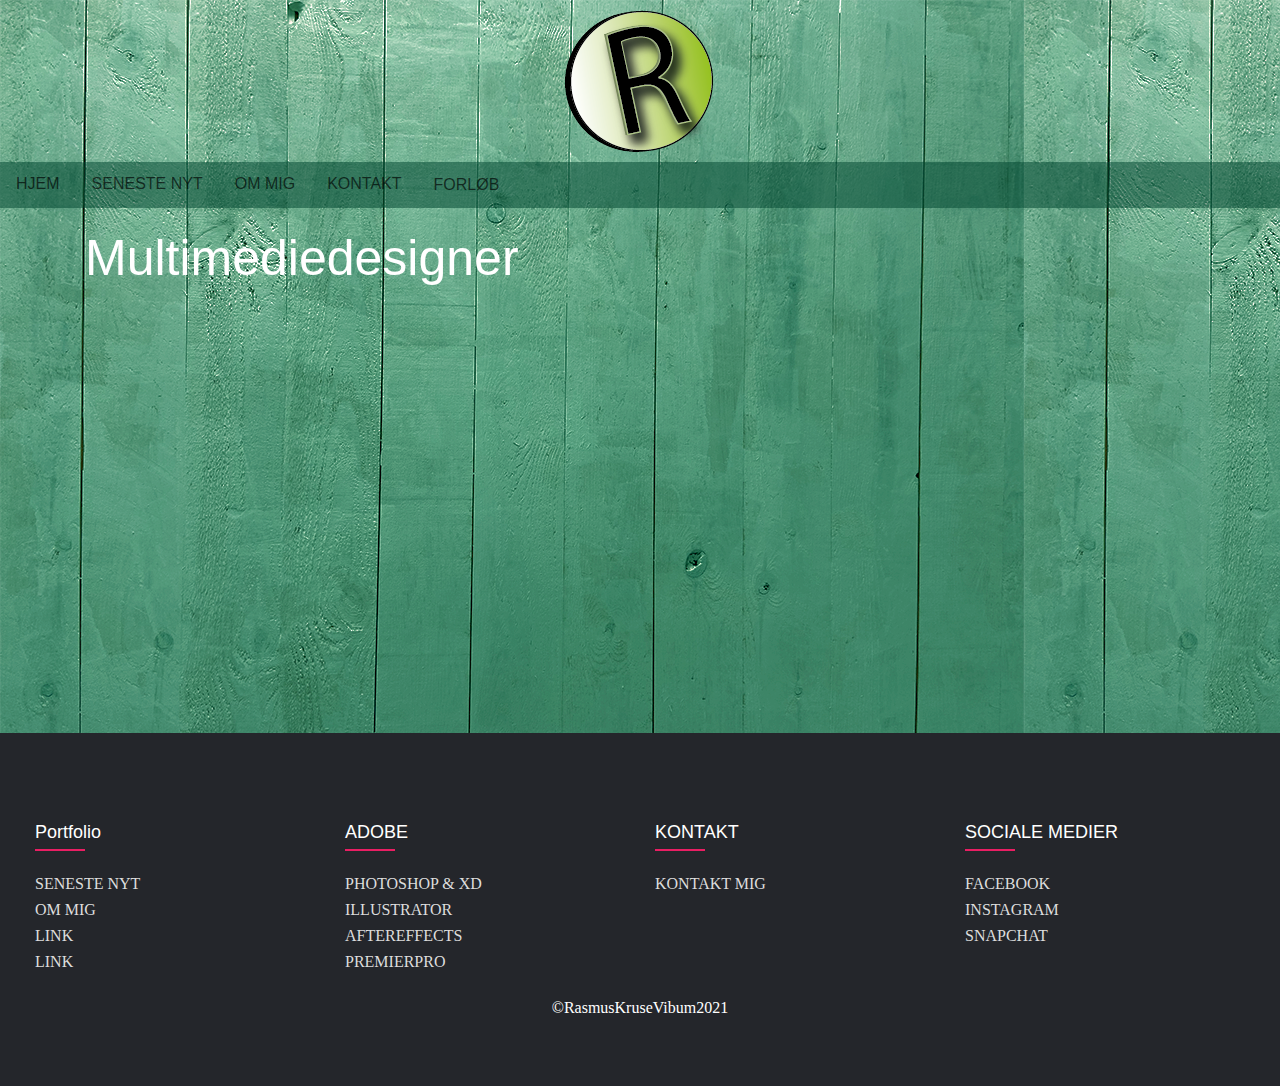
<file: porfolio/index.html>
<!DOCTYPE html>
<html lang="da">
<head>
    <meta charset="UTF-8">
    <meta http-equiv="X-UA-Compatible" content="IE=edge">
    <meta name="viewport" content="width=device-width, initial-scale=1.0">
    <link rel="stylesheet" href="css/css-reset.css">
    <link rel="stylesheet" href="css/style.css">
    <title>Portfolio</title>
</head>
<body>
    <header>
		<div class="logo">
			<img src="img/newlogo-7.png" alt="newlogo-7">
		</div>
    </header>
	<nav>
		<div class="navbar">
			<a href="index.html">HJEM</a>
			<a href="senestenyt.html">SENESTE NYT</a>
			<a href="ommig.html">OM MIG</a>
			<a href="kontaktmig.html">KONTAKT</a>
			<div class="dropdown">
			  <button class="dropbtn">FORLØB
				<i class="fa fa-caret-down"></i>
			  </button>
			  <div class="dropdown-content">
				<a href="photoshop.html">PHOTOSHOP</a>
				<a href="html-css.html">HTML & CSS</a>
				<a href="xd-design.html">XD DESIGN</a>
				<a href="link4.html">Link 4</a>
				<a href="link5.html">Link 5</a>
				<a href="link6.html">Link 6</a>
				<a href="link7.html">Link 7</a>
			  </div>
			</div>
		  </div> 
	</nav>
    <main>
		<h1>Multimediedesigner</h1>
		<div class="container-video">
			<iframe width="560" height="315" src="https://www.youtube.com/embed/jYGYVxu7BpM" title="YouTube video player" frameborder="0" allow="accelerometer; autoplay; clipboard-write; encrypted-media; gyroscope; picture-in-picture" allowfullscreen></iframe>
		</div>
	</main>
    <footer class="footer">
		<div class="container">
			<div class="row">
				<div class="footer-col">
					<h4>Portfolio</h4>
					<ul>
						<li><a href="senestenyt.html">SENESTE NYT</a></li>
						<li><a href="ommig.html">OM MIG</a></li>
						<li><a href="link3.html">LINK</a></li>
						<li><a href="link4.html">LINK</a></li>
					</ul>
				</div>
				<div class="footer-col">
					<h4>ADOBE</h4>
					<ul>
						<li><a href="photoshop-xd.html">PHOTOSHOP & XD</a></li>
						<li><a href="link5.html">ILLUSTRATOR</a></li>
						<li><a href="link6.html">AFTEREFFECTS</a></li>
						<li><a href="link7.html">PREMIERPRO</a></li>
					</ul>
				</div>
				<div class="footer-col">
					<h4>KONTAKT</h4>
					<ul>
						<li><a href="kontaktmig.html">KONTAKT MIG</a></li>
					</ul>
				</div>
				<div class="footer-col">
					<h4>SOCIALE MEDIER</h4>
					<div class="social-links"></div>
					<ul>
						<li><a href="https://www.facebook.com/Rasmuskrusevibum-110196581417051" target="blank">FACEBOOK</a></li>
						<li><a href="https://www.instagram.com/rasmusthechamp/" target="blank">INSTAGRAM</a></li>
						<li><a href="https://www.snapchat.com/add/vibum007?share_id=RTM5QUI5&locale=da_DK" target="blank">SNAPCHAT</a></li>
					</ul>
				</div>
			</div>
		</div>
		<div class="copy">
			<p>&copy;RasmusKruseVibum2021</p> 
		</div>
	</footer>
</body>
</html>
</file>
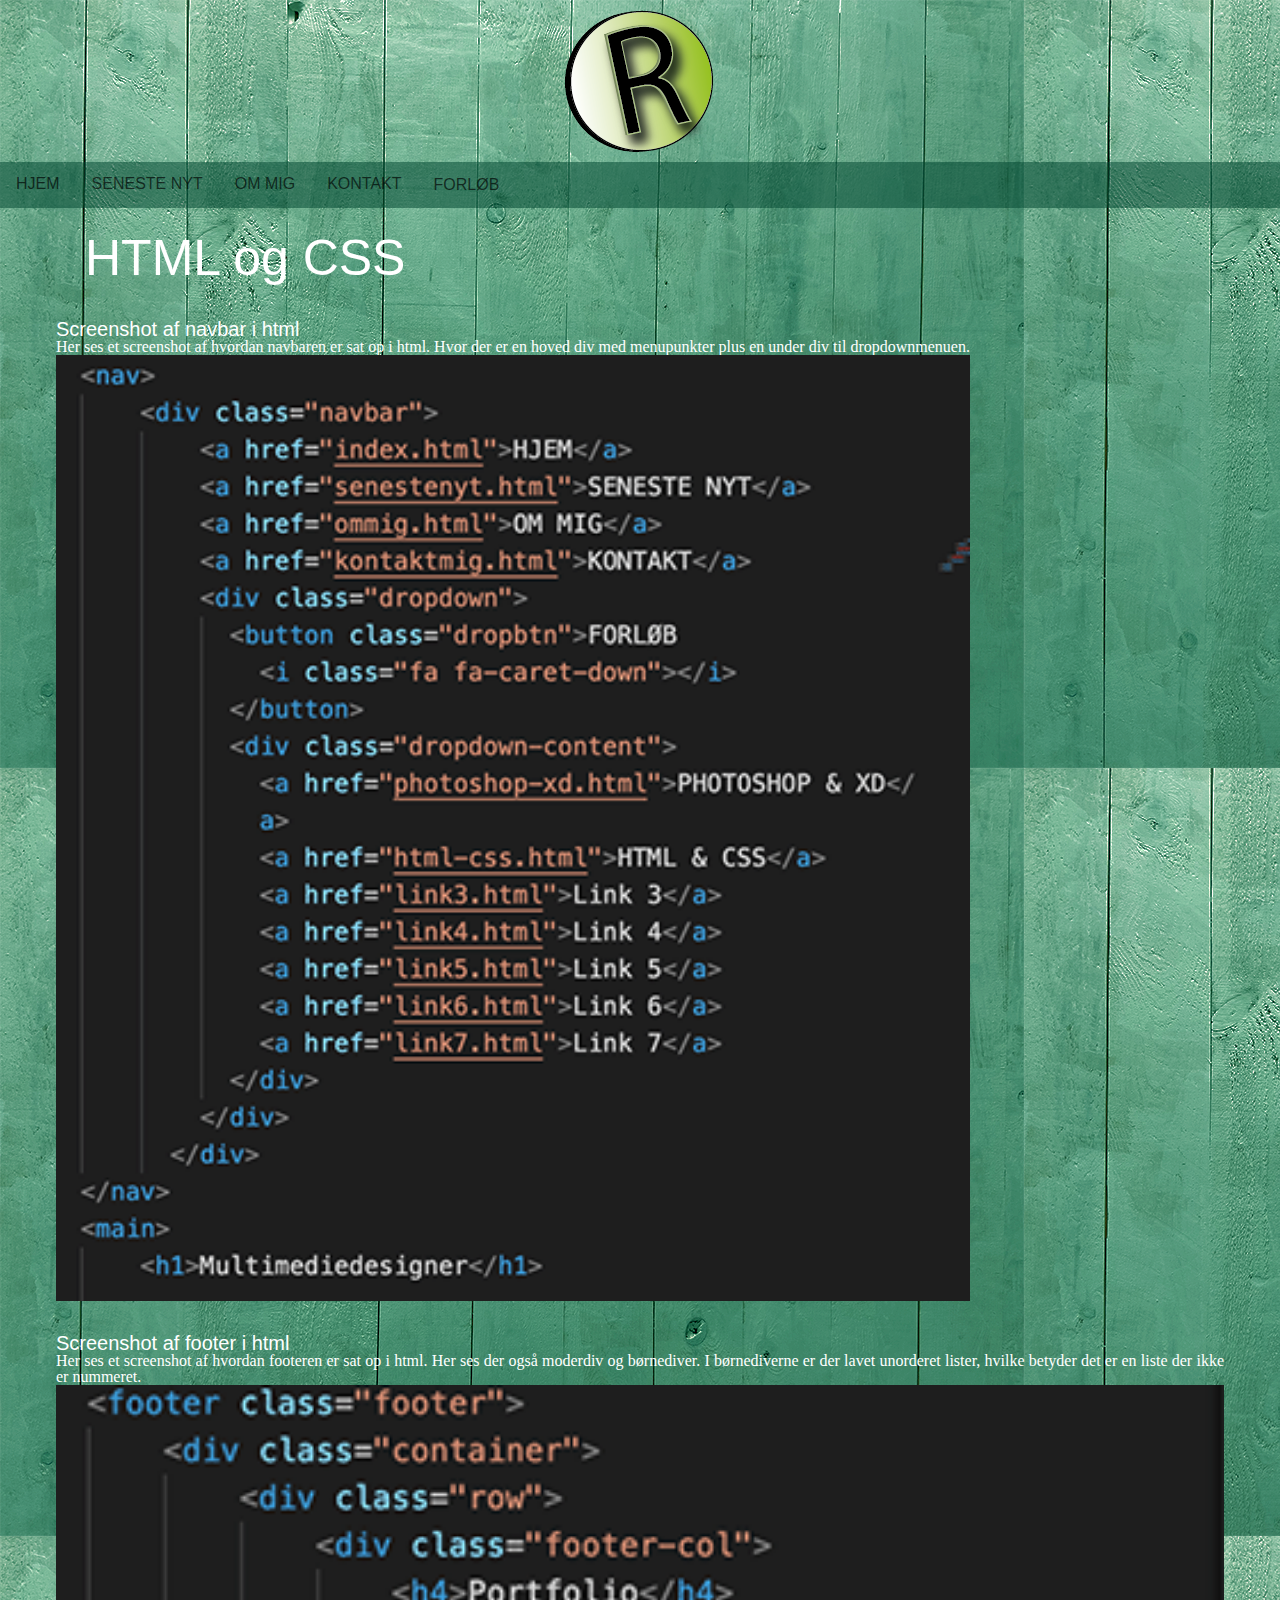
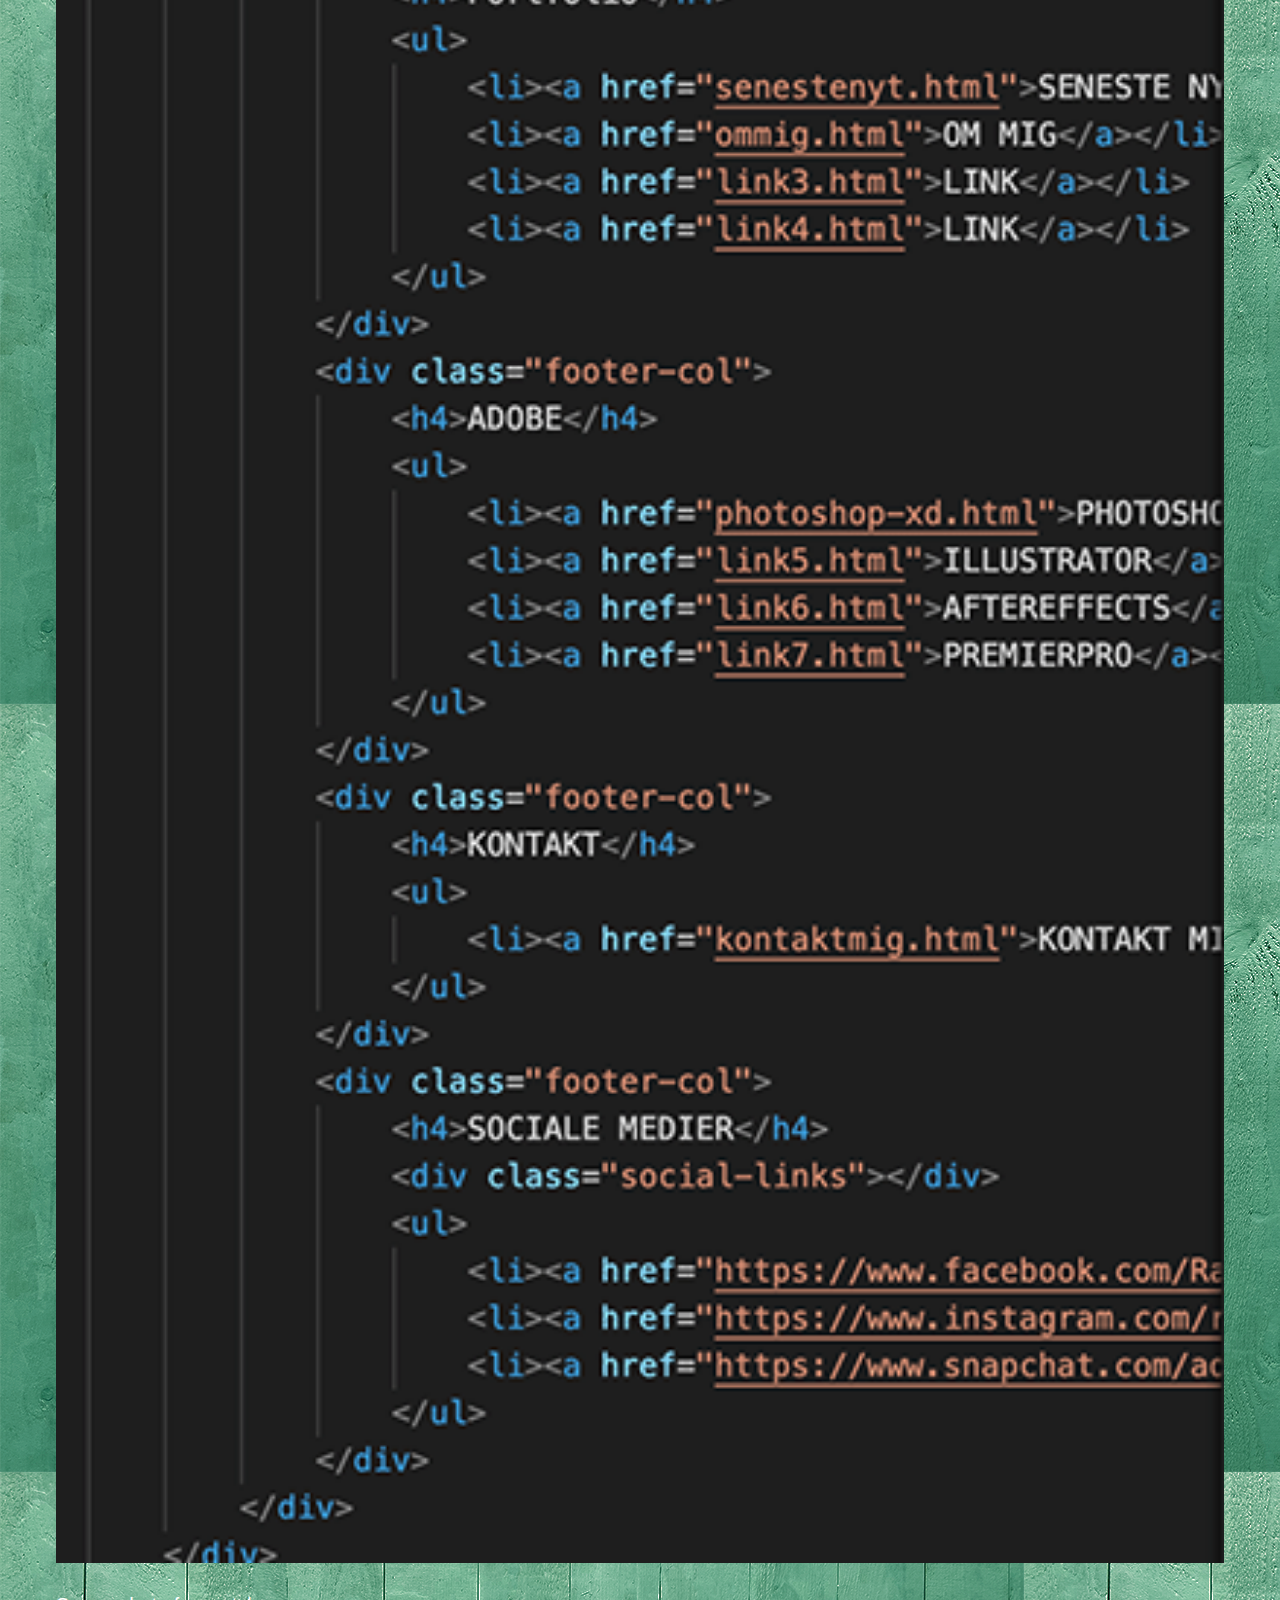
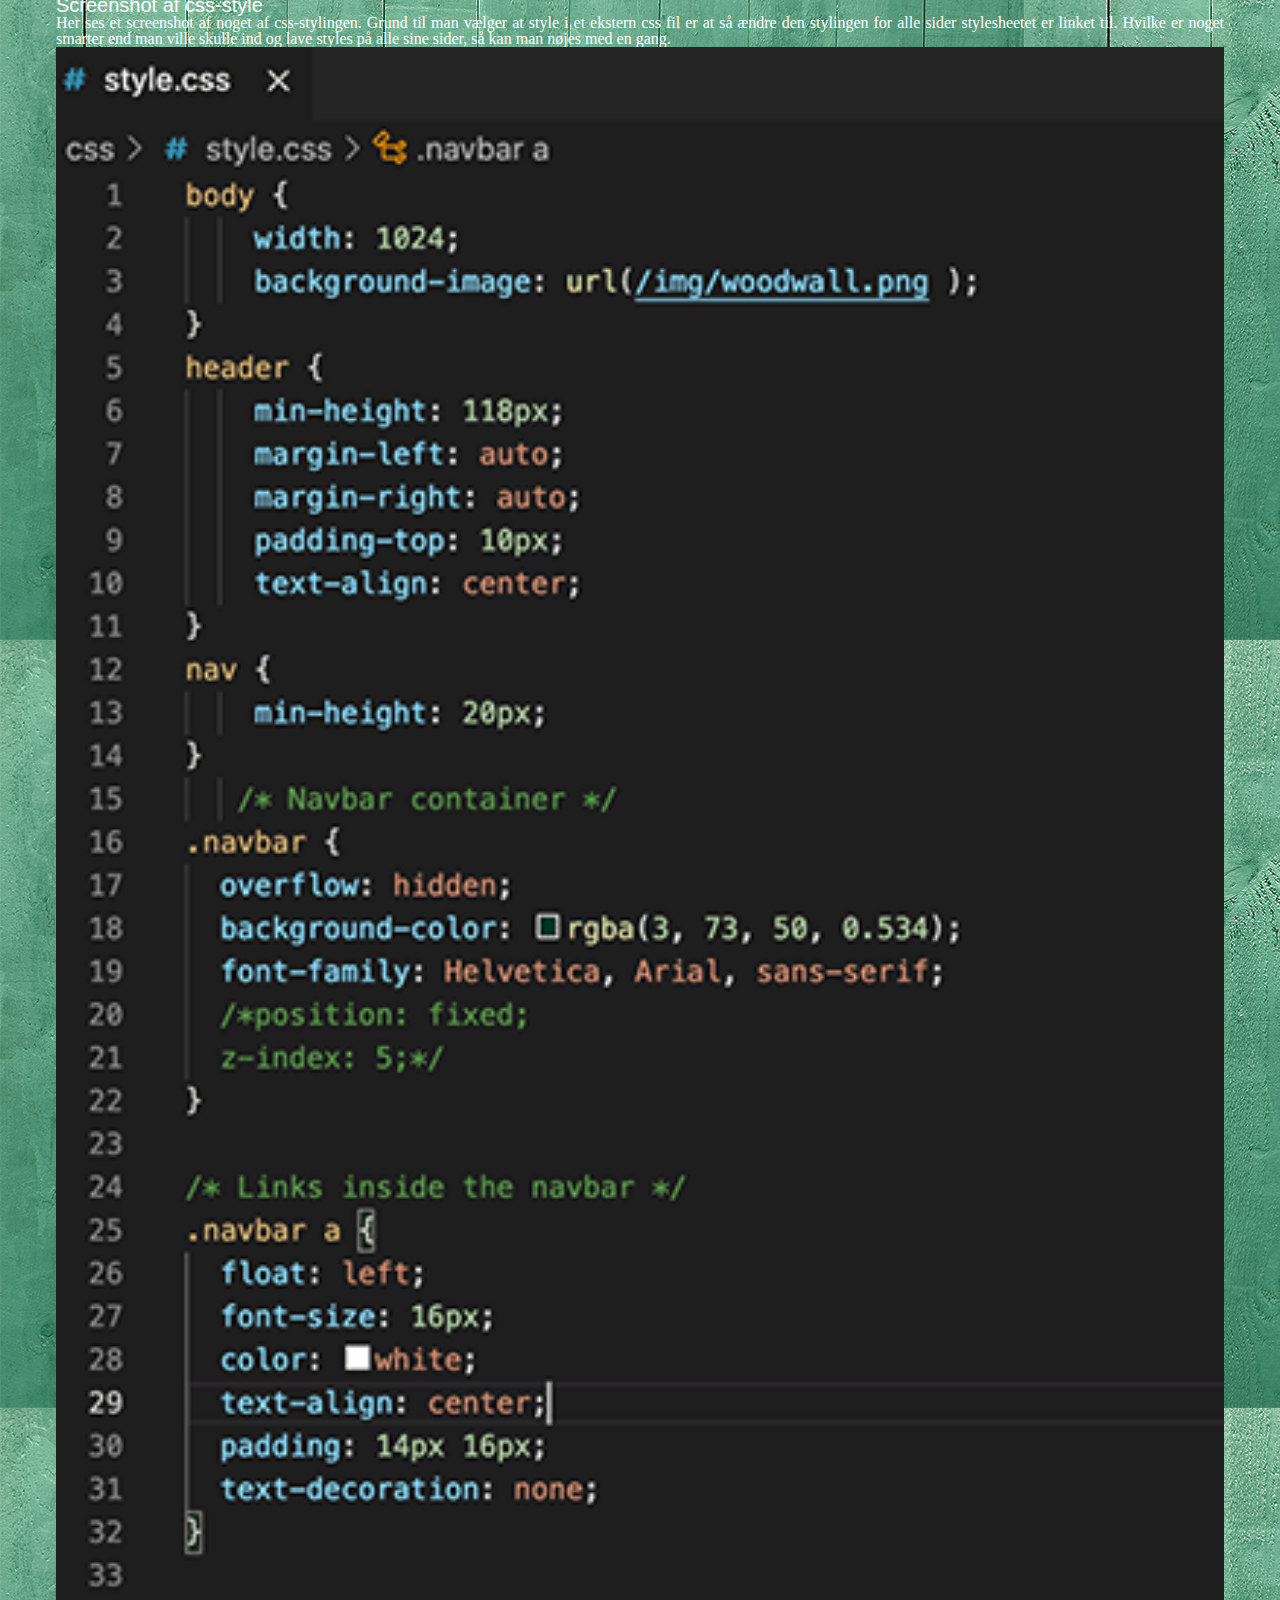
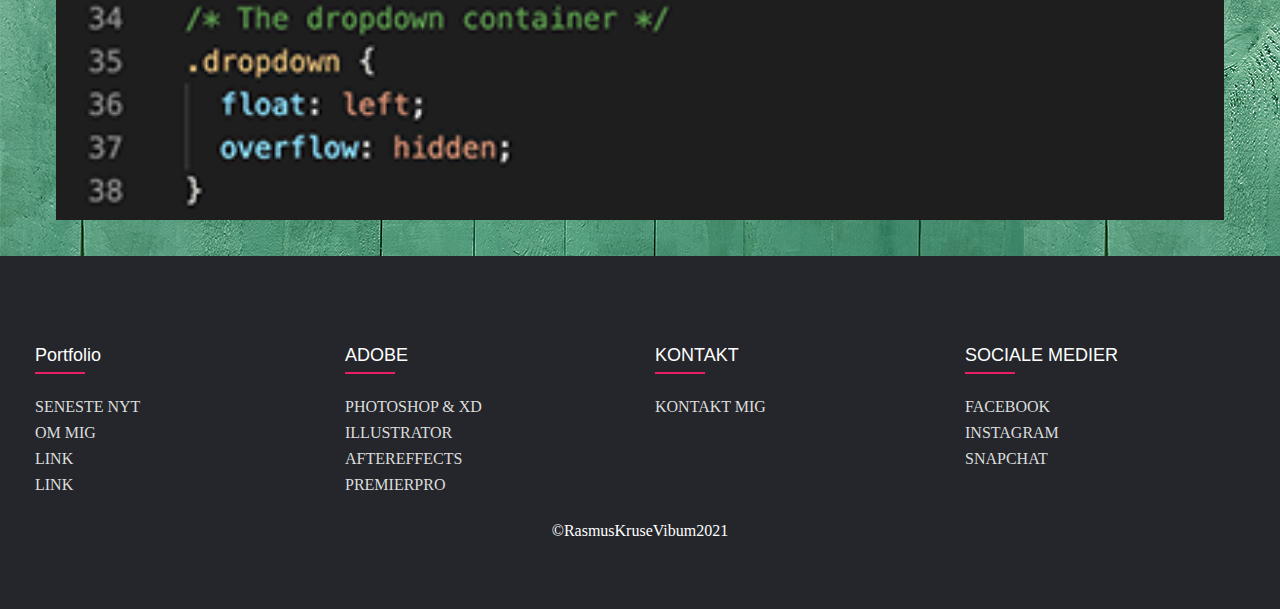
<file: porfolio/html-css.html>
<!DOCTYPE html>
<html lang="da">
<head>
    <meta charset="UTF-8">
    <meta http-equiv="X-UA-Compatible" content="IE=edge">
    <meta name="viewport" content="width=device-width, initial-scale=1.0">
    <link rel="stylesheet" href="css/css-reset.css">
    <link rel="stylesheet" href="css/style.css">
    <title>HTML & CSS</title>
</head>
<body>
    <header>
		<div class="logo">
			<img src="img/newlogo-7.png" alt="newlogo-7">
		</div>
    </header>
    <nav>
		<div class="navbar">
			<a href="index.html">HJEM</a>
			<a href="senestenyt.html">SENESTE NYT</a>
			<a href="ommig.html">OM MIG</a>
			<a href="kontaktmig.html">KONTAKT</a>
			<div class="dropdown">
			  <button class="dropbtn">FORLØB
				<i class="fa fa-caret-down"></i>
			  </button>
			  <div class="dropdown-content">
				<a href="photoshop.html">PHOTOSHOP</a>
				<a href="html-css.html">HTML & CSS</a>
				<a href="xd-design.html">XD DESIGN</a>
				<a href="link4.html">Link 4</a>
				<a href="link5.html">Link 5</a>
				<a href="link6.html">Link 6</a>
				<a href="link7.html">Link 7</a>
			  </div>
			</div>
		  </div> 
	</nav>
    <main>
		<h1>HTML og CSS</h1>
	<div class="gallery2">
			<div class="box">
			<h4>Screenshot af navbar i html</h4>
			<p>Her ses et screenshot af hvordan navbaren er sat op i html. Hvor der er en hoved div med menupunkter plus en under div til dropdownmenuen.</p>
			<img src="img/navbar-html.gif" alt="screenshot af navbar i html">
		</div>
		<div class="box">
		<h4>Screenshot af footer i html</h4>	
		<p>Her ses et screenshot af hvordan footeren er sat op i html. Her ses der også moderdiv og børnediver. I børnediverne er der lavet unorderet lister, hvilke betyder det er en liste der ikke er nummeret.</p>
		<img src="img/footer.gif" alt="screenshot af footer i html">
		</div>
		<div class="box">
			<h4>Screenshot af css-style</h4>
			<p>Her ses et screenshot af noget af css-stylingen. Grund til man vælger at style i et ekstern css fil er at så ændre den stylingen for alle sider stylesheetet er linket til. Hvilke er noget smarter end man ville skulle ind og lave styles på alle sine sider, så kan man nøjes med en gang.</p>
			<img src="img/css-style.gif" alt="screenshot af css-style">
		</div>
	</div>
	</main>
    <footer class="footer">
		<div class="container">
			<div class="row">
				<div class="footer-col">
					<h4>Portfolio</h4>
					<ul>
						<li><a href="senestenyt.html">SENESTE NYT</a></li>
						<li><a href="ommig.html">OM MIG</a></li>
						<li><a href="link3.html">LINK</a></li>
						<li><a href="link4.html">LINK</a></li>
					</ul>
				</div>
				<div class="footer-col">
					<h4>ADOBE</h4>
					<ul>
						<li><a href="photoshop-xd.html">PHOTOSHOP & XD</a></li>
						<li><a href="link5.html">ILLUSTRATOR</a></li>
						<li><a href="link6.html">AFTEREFFECTS</a></li>
						<li><a href="link7.html">PREMIERPRO</a></li>
					</ul>
				</div>
				<div class="footer-col">
					<h4>KONTAKT</h4>
					<ul>
						<li><a href="kontaktmig.html">KONTAKT MIG</a></li>
					</ul>
				</div>
				<div class="footer-col">
					<h4>SOCIALE MEDIER</h4>
					<div class="social-links"></div>
					<ul>
						<li><a href="https://www.facebook.com/Rasmuskrusevibum-110196581417051" target="blank">FACEBOOK</a></li>
						<li><a href="https://www.instagram.com/rasmusthechamp/" target="blank">INSTAGRAM</a></li>
						<li><a href="https://www.snapchat.com/add/vibum007?share_id=RTM5QUI5&locale=da_DK" target="blank">SNAPCHAT</a></li>
					</ul>
				</div>
			</div>
		</div>
		<div class="copy">
			<p>&copy;RasmusKruseVibum2021</p> 
		</div>
	</footer>
</body>
</html>
</file>
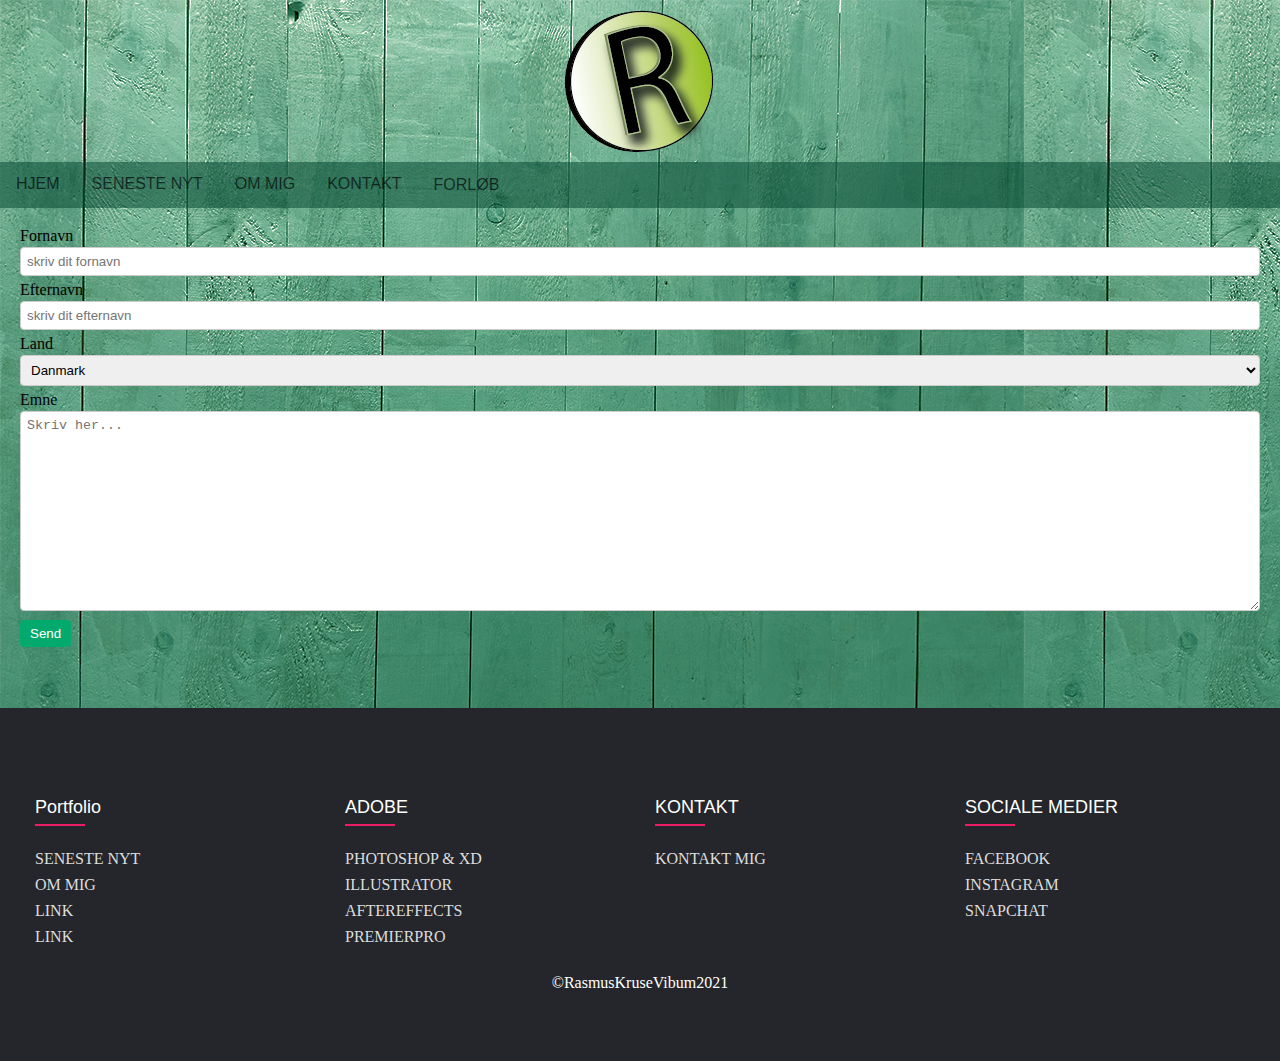
<file: porfolio/kontaktmig.html>
<!DOCTYPE html>
<html lang="da">
<head>
    <meta charset="UTF-8">
    <meta http-equiv="X-UA-Compatible" content="IE=edge">
    <meta name="viewport" content="width=device-width, initial-scale=1.0">
    <link rel="stylesheet" href="css/css-reset.css">
    <link rel="stylesheet" href="css/style.css">
    <title>Portfolio</title>
</head>
<body>
    <header>
		<div class="logo">
			<img src="img/newlogo-7.png" alt="newlogo-7">
		</div>
    </header>
	<nav>
		<div class="navbar">
			<a href="index.html">HJEM</a>
			<a href="senestenyt.html">SENESTE NYT</a>
			<a href="ommig.html">OM MIG</a>
			<a href="kontaktmig.html">KONTAKT</a>
			<div class="dropdown">
			  <button class="dropbtn">FORLØB
				<i class="fa fa-caret-down"></i>
			  </button>
			  <div class="dropdown-content">
				<a href="photoshop.html">PHOTOSHOP</a>
				<a href="html-css.html">HTML & CSS</a>
				<a href="xd-design.html">XD DESIGN</a>
				<a href="link4.html">Link 4</a>
				<a href="link5.html">Link 5</a>
				<a href="link6.html">Link 6</a>
				<a href="link7.html">Link 7</a>
			  </div>
			</div>
		  </div> 
	</nav>
    <main>
		<div class="container">
			<form action="action_page.php">
		  
			  <label for="fname">Fornavn</label>
			  <input type="text" id="fname" name="fornavn" placeholder="skriv dit fornavn">
		  
			  <label for="lname">Efternavn</label>
			  <input type="text" id="lname" name="efternavn" placeholder="skriv dit efternavn">
		  
			  <label for="lans">Land</label>
			  <select id="lans" name="land">
				<option value="danmark">Danmark</option>
				<option value="sverige">Sverige</option>
				<option value="norge">Norge</option>
				<option value="finland">Finland</option>
				<option value="island">Island</option>
				<option value="gronland">Grønland</option>
				<option value="faeroerne">Færøerne</option>
				<option value="estland">Estland</option>
				<option value="tyskland">Tyskland</option>
				<option value="spanien">Spanien</option>
				<option value="italien">Italien</option>
				<option value="frankrig">Frankrig</option>
				<option value="polen">Polen</option>
				<option value="holland">Holland</option>
				<option value="belgium">Belgium</option>
				<option value="portugal">Portugal</option>
				<option value="usa">USA</option>
				<option value="kina">Kina</option>
				<option value="japan">Japan</option>
				<option value="dubai">Dubai</option>
				<option value="australien">Australien</option>
				<option value="newzealand">NewZealand</option>
				<option value="rusland">Rusland</option>
			  </select>
		  
			  <label for="subject">Emne</label>
			  <textarea id="subject" name="emne" placeholder="Skriv her..." style="height:200px"></textarea>
		  
			  <input type="submit" value="Send">
		  
			</form>
		  </div> 
	</main>
	<footer class="footer">
		<div class="container">
			<div class="row">
				<div class="footer-col">
					<h4>Portfolio</h4>
					<ul>
						<li><a href="senestenyt.html">SENESTE NYT</a></li>
						<li><a href="ommig.html">OM MIG</a></li>
						<li><a href="link3.html">LINK</a></li>
						<li><a href="link4.html">LINK</a></li>
					</ul>
				</div>
				<div class="footer-col">
					<h4>ADOBE</h4>
					<ul>
						<li><a href="photoshop-xd.html">PHOTOSHOP & XD</a></li>
						<li><a href="link5.html">ILLUSTRATOR</a></li>
						<li><a href="link6.html">AFTEREFFECTS</a></li>
						<li><a href="link7.html">PREMIERPRO</a></li>
					</ul>
				</div>
				<div class="footer-col">
					<h4>KONTAKT</h4>
					<ul>
						<li><a href="kontaktmig.html">KONTAKT MIG</a></li>
					</ul>
				</div>
				<div class="footer-col">
					<h4>SOCIALE MEDIER</h4>
					<div class="social-links"></div>
					<ul>
						<li><a href="https://www.facebook.com/Rasmuskrusevibum-110196581417051" target="blank">FACEBOOK</a></li>
						<li><a href="https://www.instagram.com/rasmusthechamp/" target="blank">INSTAGRAM</a></li>
						<li><a href="https://www.snapchat.com/add/vibum007?share_id=RTM5QUI5&locale=da_DK" target="blank">SNAPCHAT</a></li>
					</ul>
				</div>
			</div>
		</div>
		<div class="copy">
			<p>&copy;RasmusKruseVibum2021</p> 
		</div>
	</footer>
</body>
</html>
</file>
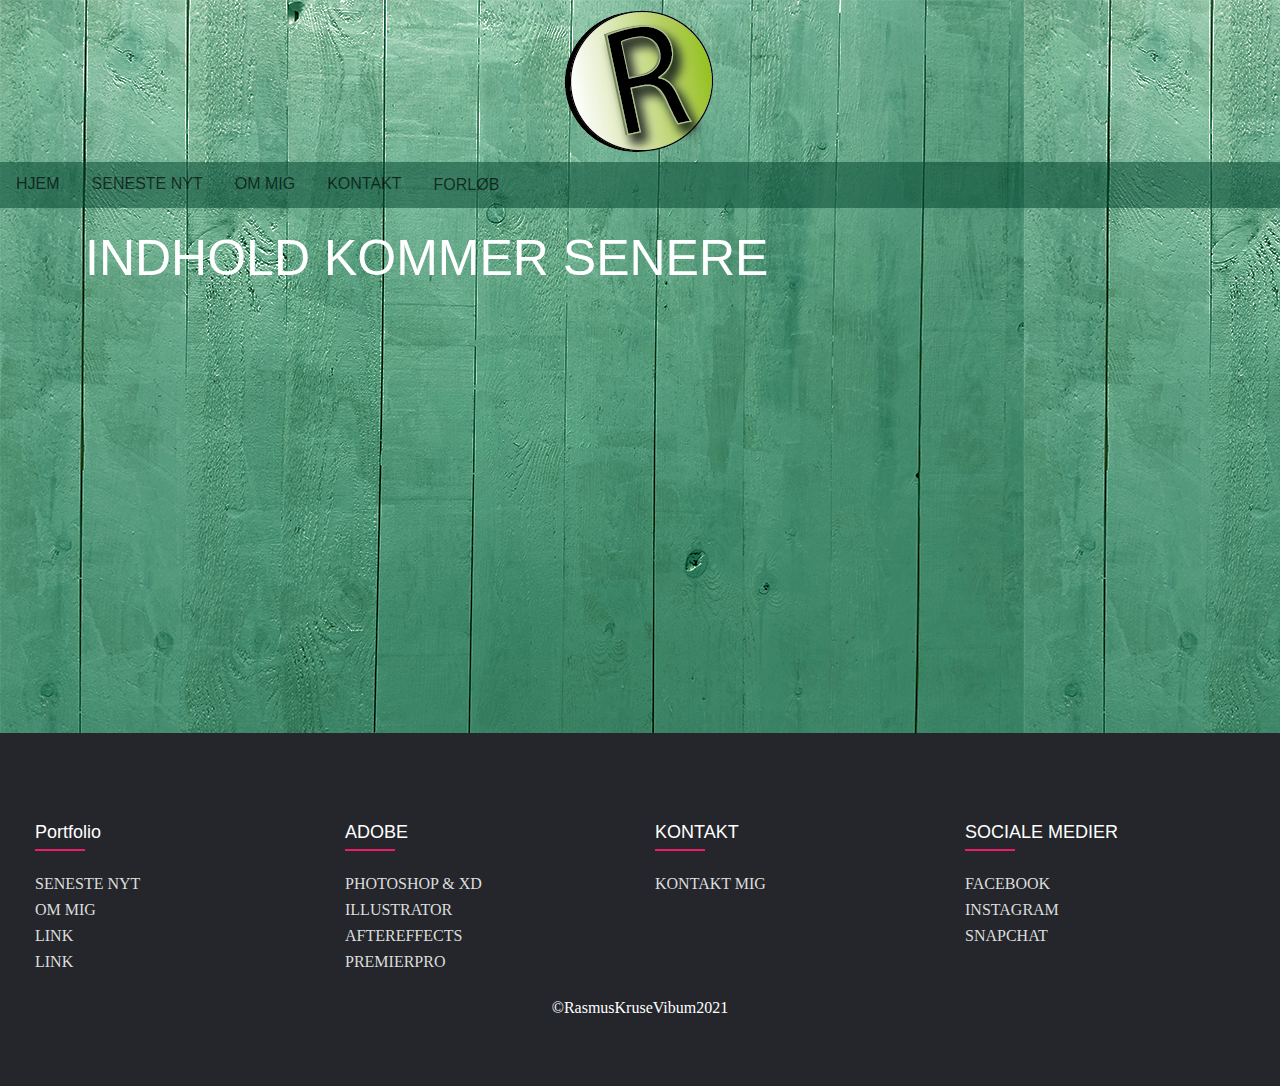
<file: porfolio/link4.html>
<!DOCTYPE html>
<html lang="da">
<head>
    <meta charset="UTF-8">
    <meta http-equiv="X-UA-Compatible" content="IE=edge">
    <meta name="viewport" content="width=device-width, initial-scale=1.0">
    <link rel="stylesheet" href="css/css-reset.css">
    <link rel="stylesheet" href="css/style.css">
    <title>indhold kommer senere</title>
</head>
<body>
    <header>
		<div class="logo">
			<img src="img/newlogo-7.png" alt="newlogo-7">
		</div>
    </header>
	<nav>
		<div class="navbar">
			<a href="index.html">HJEM</a>
			<a href="senestenyt.html">SENESTE NYT</a>
			<a href="ommig.html">OM MIG</a>
			<a href="kontaktmig.html">KONTAKT</a>
			<div class="dropdown">
			  <button class="dropbtn">FORLØB
				<i class="fa fa-caret-down"></i>
			  </button>
			  <div class="dropdown-content">
				<a href="photoshop.html">PHOTOSHOP</a>
				<a href="html-css.html">HTML & CSS</a>
				<a href="xd-design.html">XD DESIGN</a>
				<a href="link4.html">Link 4</a>
				<a href="link5.html">Link 5</a>
				<a href="link6.html">Link 6</a>
				<a href="link7.html">Link 7</a>
			  </div>
			</div>
		  </div> 
	</nav>
    <main>
		<h1>INDHOLD KOMMER SENERE</h1>
		
	</main>
    <footer class="footer">
		<div class="container">
			<div class="row">
				<div class="footer-col">
					<h4>Portfolio</h4>
					<ul>
						<li><a href="senestenyt.html">SENESTE NYT</a></li>
						<li><a href="ommig.html">OM MIG</a></li>
						<li><a href="link3.html">LINK</a></li>
						<li><a href="link4.html">LINK</a></li>
					</ul>
				</div>
				<div class="footer-col">
					<h4>ADOBE</h4>
					<ul>
						<li><a href="photoshop-xd.html">PHOTOSHOP & XD</a></li>
						<li><a href="link5.html">ILLUSTRATOR</a></li>
						<li><a href="link6.html">AFTEREFFECTS</a></li>
						<li><a href="link7.html">PREMIERPRO</a></li>
					</ul>
				</div>
				<div class="footer-col">
					<h4>KONTAKT</h4>
					<ul>
						<li><a href="kontaktmig.html">KONTAKT MIG</a></li>
					</ul>
				</div>
				<div class="footer-col">
					<h4>SOCIALE MEDIER</h4>
					<div class="social-links"></div>
					<ul>
						<li><a href="https://www.facebook.com/Rasmuskrusevibum-110196581417051" target="blank">FACEBOOK</a></li>
						<li><a href="https://www.instagram.com/rasmusthechamp/" target="blank">INSTAGRAM</a></li>
						<li><a href="https://www.snapchat.com/add/vibum007?share_id=RTM5QUI5&locale=da_DK" target="blank">SNAPCHAT</a></li>
					</ul>
				</div>
			</div>
		</div>
		<div class="copy">
			<p>&copy;RasmusKruseVibum2021</p> 
		</div>
	</footer>
</body>
</html>
</file>
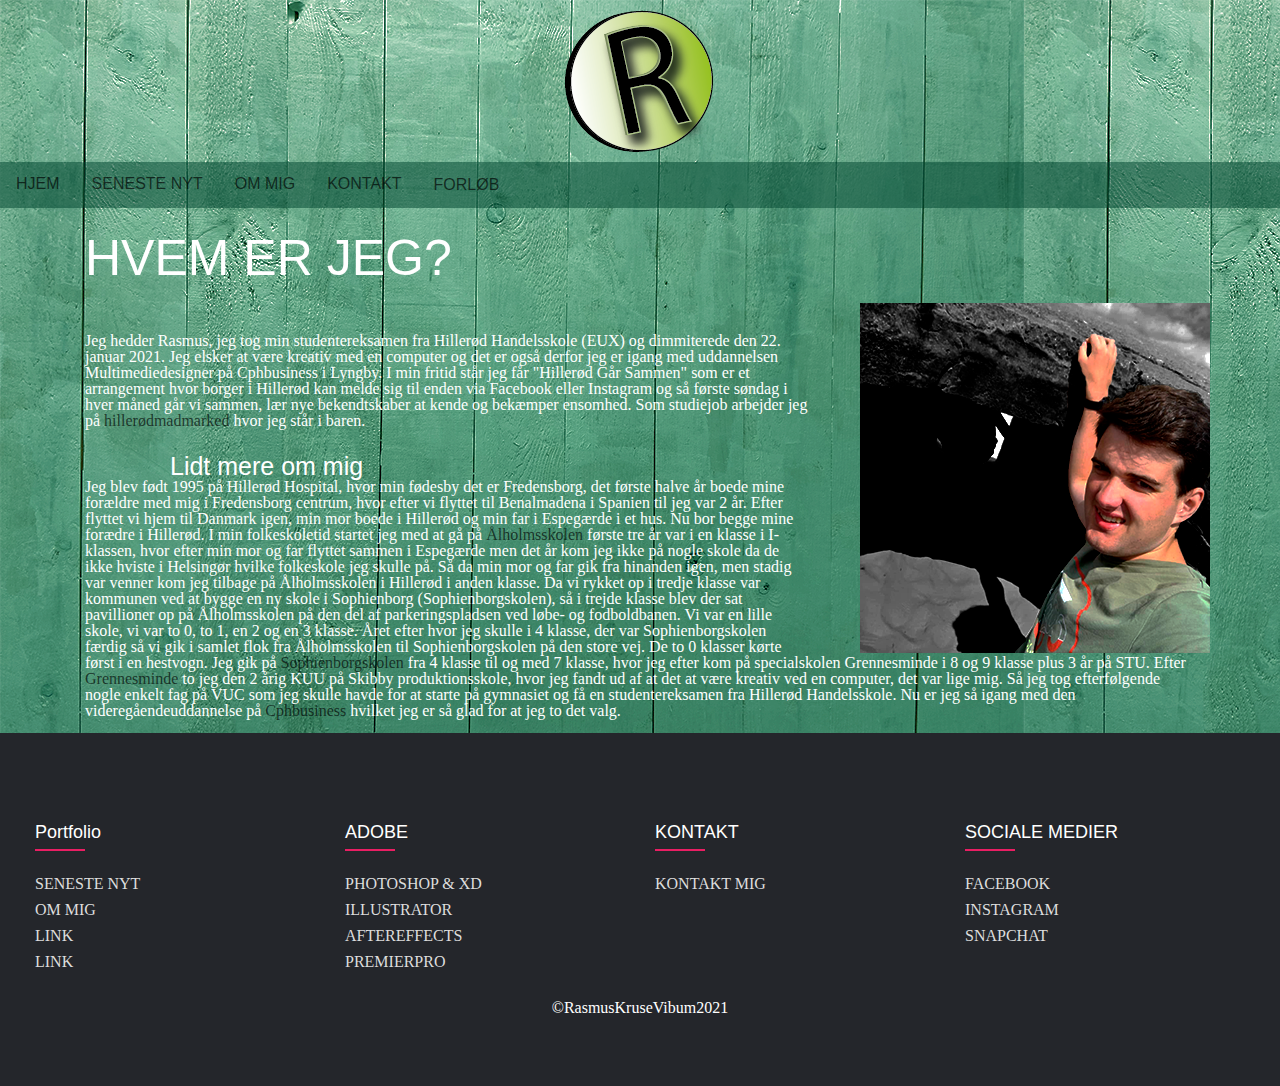
<file: porfolio/ommig.html>
<!DOCTYPE html>
<html lang="da">
<head>
    <meta charset="UTF-8">
    <meta http-equiv="X-UA-Compatible" content="IE=edge">
    <meta name="viewport" content="width=device-width, initial-scale=1.0">
    <link rel="stylesheet" href="css/css-reset.css">
    <link rel="stylesheet" href="css/style.css">
    <title>Portfolio</title>
</head>
<body>
    <header>
		<div class="logo">
			<img src="img/newlogo-7.png" alt="newlogo-7">
        </div>
    </header>
	<nav>
		<div class="navbar">
			<a href="index.html">HJEM</a>
			<a href="senestenyt.html">SENESTE NYT</a>
			<a href="ommig.html">OM MIG</a>
			<a href="kontaktmig.html">KONTAKT</a>
			<div class="dropdown">
			  <button class="dropbtn">FORLØB
				<i class="fa fa-caret-down"></i>
			  </button>
			  <div class="dropdown-content">
				<a href="photoshop.html">PHOTOSHOP</a>
				<a href="html-css.html">HTML & CSS</a>
				<a href="xd-design.html">XD DESIGN</a>
				<a href="link4.html">Link 4</a>
				<a href="link5.html">Link 5</a>
				<a href="link6.html">Link 6</a>
				<a href="link7.html">Link 7</a>
			  </div>
			</div>
		  </div> 
	</nav>
    <main>
		<h1>HVEM ER JEG?</h1>
    <div class="container">
        <img src="img/sort_hvid_farve.png" alt="billedeafRasmus">
	</div>
		<div class="cards">
			<div class="cards1">
			<p>Jeg hedder Rasmus, jeg tog min studentereksamen fra Hillerød Handelsskole (EUX) og dimmiterede den 22. januar 2021. 
			Jeg elsker at være kreativ med en computer og det er også derfor jeg er igang med uddannelsen Multimediedesigner på Cphbusiness i Lyngby.
			I min fritid står jeg får "Hillerød Går Sammen" som er et arrangement hvor borger i Hillerød kan melde sig til enden via Facebook eller Instagram og så første søndag i hver måned går vi sammen, lær nye bekendtskaber at kende og bekæmper ensomhed.
			Som studiejob arbejder jeg på <a href="http://www.hillerodmadmarked.dk/" target="blank">hillerødmadmarked</a> hvor jeg står i baren.
			</p>
			<h5>Lidt mere om mig</h5>
			<p>Jeg blev født 1995 på Hillerød Hospital, hvor min fødesby det er Fredensborg, det første halve år boede mine forældre med mig i Fredensborg centrum, hvor efter vi flyttet til Benalmadena i Spanien til jeg var 2 år.
			Efter flyttet vi hjem til Danmark igen, min mor boede i Hillerød og min far i Espegærde i et hus. Nu bor begge mine forædre i Hillerød.
			I min folkeskoletid startet jeg med at gå på <a href="https://hillerodvestskolen.aula.dk/" target="blank">Ålholmsskolen</a>  første tre år var i en klasse i I-klassen, hvor efter min mor og far flyttet sammen i Espegærde men det år kom jeg ikke på nogle skole da de ikke hviste i Helsingør hvilke folkeskole jeg skulle på. Så da min mor og far gik fra hinanden igen, men stadig var venner kom jeg tilbage på Ålholmsskolen i Hillerød i anden klasse. 
			Da vi rykket op i tredje klasse var kommunen ved at bygge en ny skole i Sophienborg     (Sophienborgskolen), så i trejde klasse blev der sat pavillioner op på Ålholmsskolen på den del af parkeringspladsen ved løbe- og fodboldbanen. Vi var en lille skole, vi var to 0, to 1, en 2 og en 3 klasse.
			Året efter hvor jeg skulle i 4 klasse, der var Sophienborgskolen færdig så vi gik i samlet flok fra Ålholmsskolen til Sophienborgskolen på den store vej.
			De to 0 klasser kørte først i en hestvogn.
			Jeg gik på <a href="https://sophienborgskolen.aula.dk/" target="blank">Sophienborgskolen</a>  fra 4 klasse til og med 7 klasse, hvor jeg efter kom på specialskolen Grennesminde i 8 og 9 klasse plus 3 år på STU.
			Efter <a href="http://gmb.grennessminde.dk/" target="blank">Grennesminde</a>  to jeg den 2 årig KUU på Skibby produktionsskole, hvor jeg fandt ud af at det at være kreativ ved en computer, det var lige mig. Så jeg tog efterfølgende nogle enkelt fag på VUC som jeg skulle havde for at starte på gymnasiet og få en studentereksamen fra Hillerød Handelsskole.
			Nu er jeg så igang med den videregåendeuddannelse på <a href="https://www.cphbusiness.dk/" target="blank">Cphbusiness</a> hvilket jeg er så glad for at jeg to det valg.
			</p>
			</div>
		</div>

	</main>
    <footer class="footer">
		<div class="container">
			<div class="row">
				<div class="footer-col">
					<h4>Portfolio</h4>
					<ul>
						<li><a href="senestenyt.html">SENESTE NYT</a></li>
						<li><a href="ommig.html">OM MIG</a></li>
						<li><a href="link3.html">LINK</a></li>
						<li><a href="link4.html">LINK</a></li>
					</ul>
				</div>
				<div class="footer-col">
					<h4>ADOBE</h4>
					<ul>
						<li><a href="photoshop-xd.html">PHOTOSHOP & XD</a></li>
						<li><a href="link5.html">ILLUSTRATOR</a></li>
						<li><a href="link6.html">AFTEREFFECTS</a></li>
						<li><a href="link7.html">PREMIERPRO</a></li>
					</ul>
				</div>
				<div class="footer-col">
					<h4>KONTAKT</h4>
					<ul>
						<li><a href="kontaktmig.html">KONTAKT MIG</a></li>
					</ul>
				</div>
				<div class="footer-col">
					<h4>SOCIALE MEDIER</h4>
					<div class="social-links"></div>
					<ul>
						<li><a href="https://www.facebook.com/Rasmuskrusevibum-110196581417051" target="blank">FACEBOOK</a></li>
						<li><a href="https://www.instagram.com/rasmusthechamp/" target="blank">INSTAGRAM</a></li>
						<li><a href="https://www.snapchat.com/add/vibum007?share_id=RTM5QUI5&locale=da_DK" target="blank">SNAPCHAT</a></li>
					</ul>
				</div>
			</div>
		</div>
		<div class="copy">
			<p>&copy;RasmusKruseVibum2021</p> 
		</div>
	</footer>
</body>
</html>
</file>
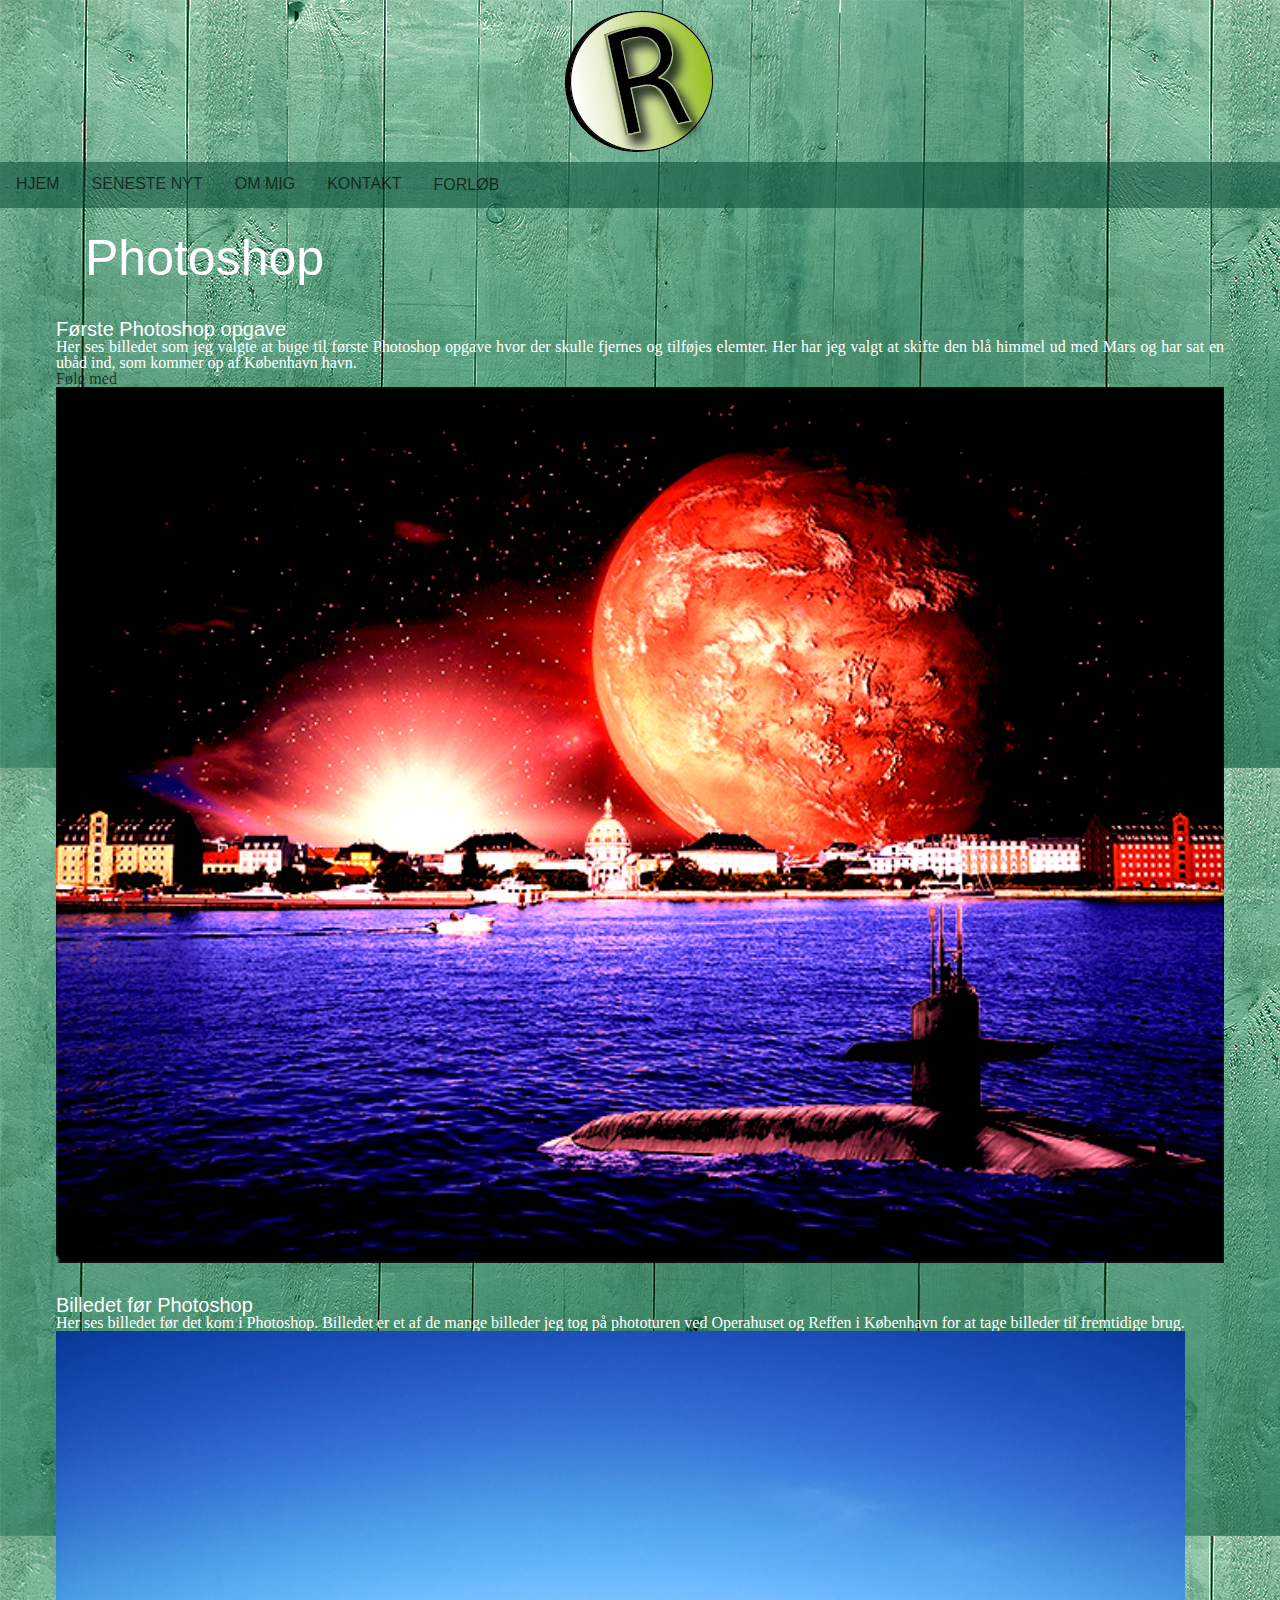
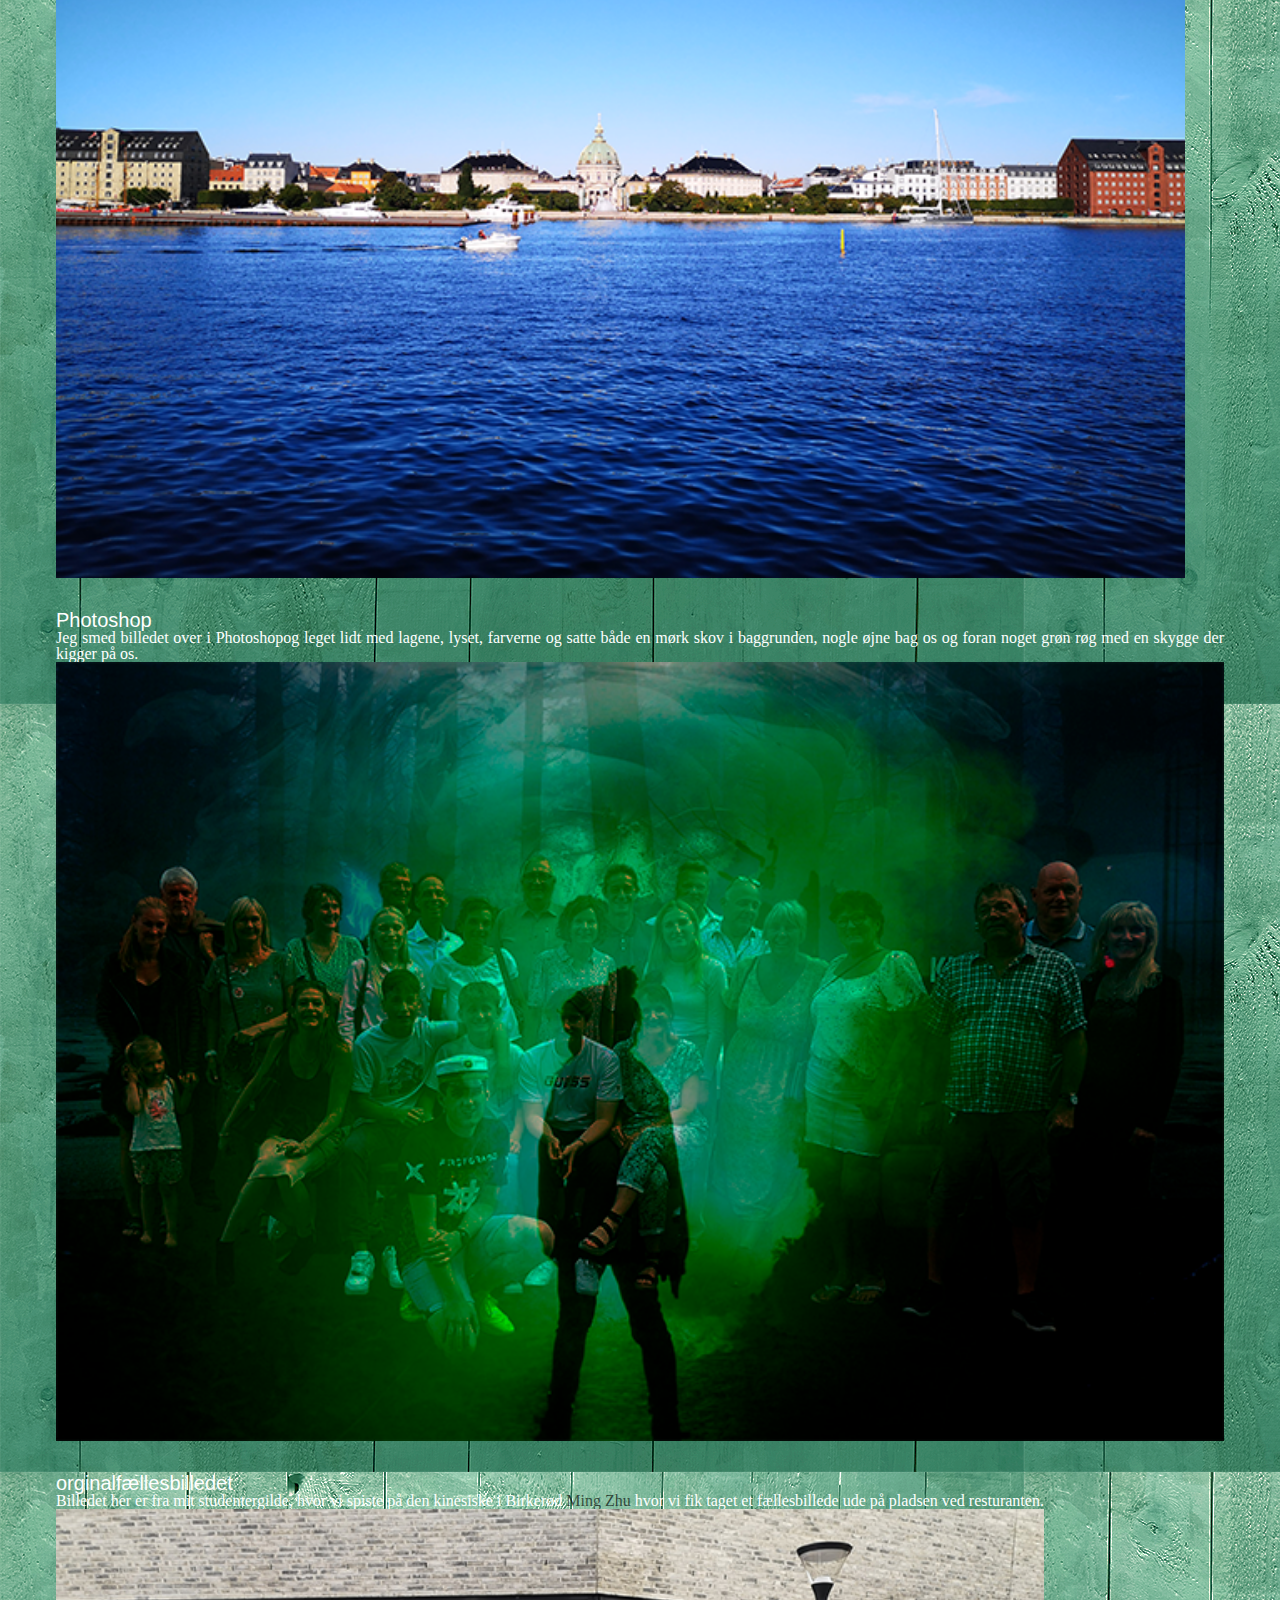
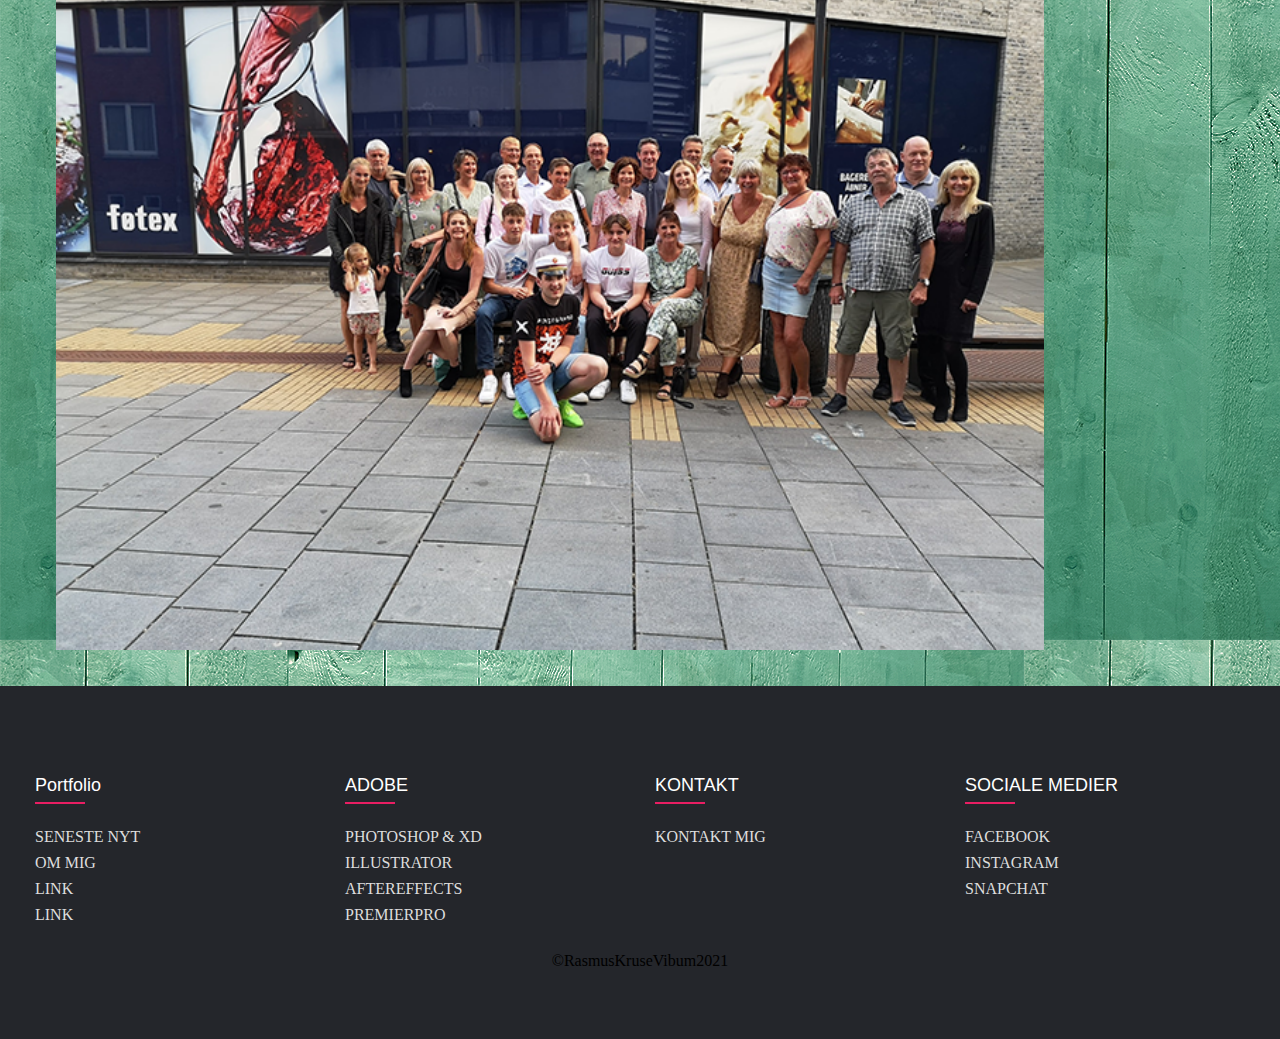
<file: porfolio/photoshop.html>
<!DOCTYPE html>
<html lang="da">
<head>
    <meta charset="UTF-8">
    <meta http-equiv="X-UA-Compatible" content="IE=edge">
    <meta name="viewport" content="width=device-width, initial-scale=1.0">
    <link rel="stylesheet" href="css/css-reset.css">
    <link rel="stylesheet" href="css/style.css">
    <title>Photoshop</title>
</head>
<body>
    <header>
		<div class="logo">
			<img src="img/newlogo-7.png" alt="newlogo-7">
		</div>
    </header>
    <nav>
		<div class="navbar">
			<a href="index.html">HJEM</a>
			<a href="senestenyt.html">SENESTE NYT</a>
			<a href="ommig.html">OM MIG</a>
			<a href="kontaktmig.html">KONTAKT</a>
			<div class="dropdown">
			  <button class="dropbtn">FORLØB
				<i class="fa fa-caret-down"></i>
			  </button>
			  <div class="dropdown-content">
				<a href="photoshop-xd.html">PHOTOSHOP & XD</a>
				<a href="html-css.html">HTML & CSS</a>
				<a href="link3.html">Link 3</a>
				<a href="link4.html">Link 4</a>
				<a href="link5.html">Link 5</a>
				<a href="link6.html">Link 6</a>
				<a href="link7.html">Link 7</a>
			  </div>
			</div>
		  </div> 
	</nav>
    <main>
		<h1>Photoshop</h1>
		<div class="gallery">
			<div class="box">
			<h4>Første Photoshop opgave</h4>
			<p>Her ses billedet som jeg valgte at buge til første Photoshop opgave hvor der skulle fjernes og tilføjes elemter.
			Her har jeg valgt at skifte den blå himmel ud med Mars og har sat en ubåd ind, som kommer op af København havn.
			</p>
			<a href="https://www.instagram.com/rasmusthechamp/" target="blank">Følg med</a>
			<img src="img/Photoshop opgave 1 (Mars over København.png">
		</div>
		<div class="box">
		<h4>Billedet før Photoshop</h4>	
		<p>Her ses billedet før det kom i Photoshop. Billedet er et af de mange billeder jeg tog på phototuren ved Operahuset og Reffen i København for at tage billeder til fremtidige brug.
		</p>
		<img src="img/udsigt-til-amalienborg.png" alt="orginalbilledet">
		</div>
		<div class="box">
			<h4>Photoshop</h4>
			<p>Jeg smed billedet over i Photoshopog leget lidt med lagene, lyset, farverne og satte både en mørk skov i baggrunden, nogle øjne bag os og foran noget grøn røg med en skygge der kigger på os.</p>
			<img src="img/scary.png" alt="scary billedet med familie og venner">
		</div>
		<div class="box">
			<h4>orginalfællesbilledet</h4>
			<p>Billedet her er fra mit studentergilde, hvor vi spiste på den kinesiske i Birkerød <a href="https://www.mingzhu.dk/" target="blank">Ming Zhu</a> hvor vi fik taget et fællesbillede ude på pladsen ved resturanten. </p>
			<img src="img/orginalfællesbillede-venner-familie-studentergilde.png" alt="orginalfællesbillede-venner-familie-studentergilde">
		</div>
	</div>
	</main>
	<footer class="footer">
		<div class="container">
			<div class="row">
				<div class="footer-col">
					<h4>Portfolio</h4>
					<ul>
						<li><a href="senestenyt.html">SENESTE NYT</a></li>
						<li><a href="ommig.html">OM MIG</a></li>
						<li><a href="link3.html">LINK</a></li>
						<li><a href="link4.html">LINK</a></li>
					</ul>
				</div>
				<div class="footer-col">
					<h4>ADOBE</h4>
					<ul>
						<li><a href="photoshop-xd.html">PHOTOSHOP & XD</a></li>
						<li><a href="link5.html">ILLUSTRATOR</a></li>
						<li><a href="link6.html">AFTEREFFECTS</a></li>
						<li><a href="link7.html">PREMIERPRO</a></li>
					</ul>
				</div>
				<div class="footer-col">
					<h4>KONTAKT</h4>
					<ul>
						<li><a href="kontaktmig.html">KONTAKT MIG</a></li>
					</ul>
				</div>
				<div class="footer-col">
					<h4>SOCIALE MEDIER</h4>
					<div class="social-links"></div>
					<ul>
						<li><a href="https://www.facebook.com/Rasmuskrusevibum-110196581417051" target="blank">FACEBOOK</a></li>
						<li><a href="https://www.instagram.com/rasmusthechamp/" target="blank">INSTAGRAM</a></li>
						<li><a href="https://www.snapchat.com/add/vibum007?share_id=RTM5QUI5&locale=da_DK" target="blank">SNAPCHAT</a></li>
					</ul>
				</div>
			</div>
		</div>
		<center>
		<p>&copy;RasmusKruseVibum2021</p> 
	</center>
	</footer>
</body>
</html>
</file>
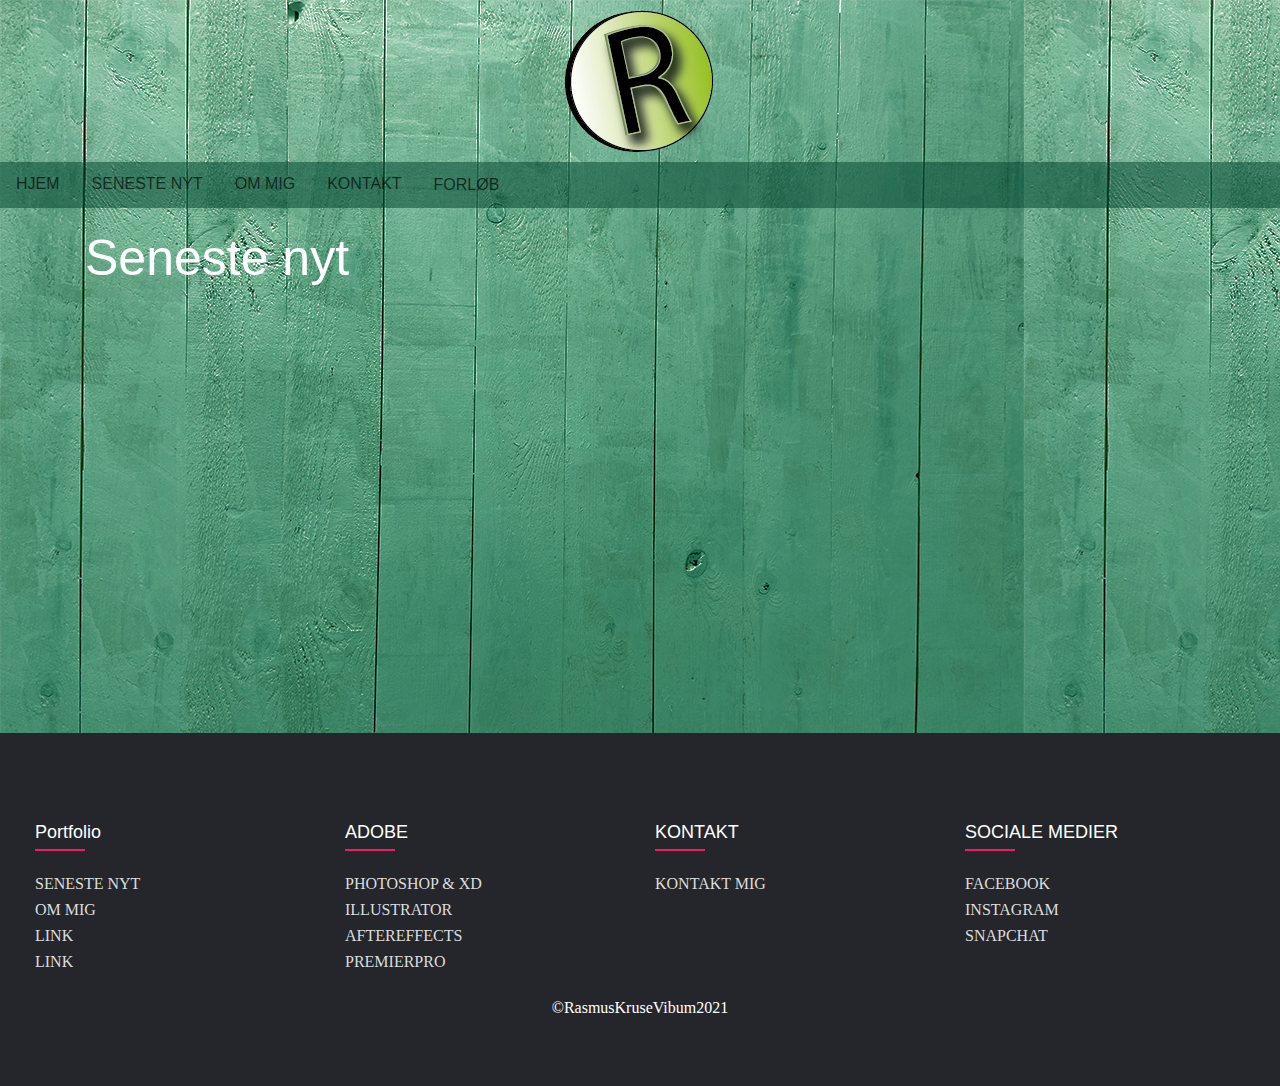
<file: porfolio/senestenyt.html>
<!DOCTYPE html>
<html lang="da">
<head>
    <meta charset="UTF-8">
    <meta http-equiv="X-UA-Compatible" content="IE=edge">
    <meta name="viewport" content="width=device-width, initial-scale=1.0">
    <link rel="stylesheet" href="css/css-reset.css">
    <link rel="stylesheet" href="css/style.css">
    <title>Portfolio</title>
</head>
<body>
    <header>
		<div class="logo">
			<img src="img/newlogo-7.png" alt="newlogo-7">
		</div>
    </header>
	<nav>
		<div class="navbar">
			<a href="index.html">HJEM</a>
			<a href="senestenyt.html">SENESTE NYT</a>
			<a href="ommig.html">OM MIG</a>
			<a href="kontaktmig.html">KONTAKT</a>
			<div class="dropdown">
			  <button class="dropbtn">FORLØB
				<i class="fa fa-caret-down"></i>
			  </button>
			  <div class="dropdown-content">
				<a href="photoshop.html">PHOTOSHOP & XD</a>
				<a href="html-css.html">HTML & CSS</a>
				<a href="link3.html">Link 3</a>
				<a href="link4.html">Link 4</a>
				<a href="link5.html">Link 5</a>
				<a href="link6.html">Link 6</a>
				<a href="link7.html">Link 7</a>
			  </div>
			</div>
		  </div> 
	</nav>
    <main>
		<h1>Seneste nyt</h1>
	</main>
    <footer class="footer">
		<div class="container">
			<div class="row">
				<div class="footer-col">
					<h4>Portfolio</h4>
					<ul>
						<li><a href="senestenyt.html">SENESTE NYT</a></li>
						<li><a href="ommig.html">OM MIG</a></li>
						<li><a href="link3.html">LINK</a></li>
						<li><a href="link4.html">LINK</a></li>
					</ul>
				</div>
				<div class="footer-col">
					<h4>ADOBE</h4>
					<ul>
						<li><a href="photoshop-xd.html">PHOTOSHOP & XD</a></li>
						<li><a href="link5.html">ILLUSTRATOR</a></li>
						<li><a href="link6.html">AFTEREFFECTS</a></li>
						<li><a href="link7.html">PREMIERPRO</a></li>
					</ul>
				</div>
				<div class="footer-col">
					<h4>KONTAKT</h4>
					<ul>
						<li><a href="kontaktmig.html">KONTAKT MIG</a></li>
					</ul>
				</div>
				<div class="footer-col">
					<h4>SOCIALE MEDIER</h4>
					<div class="social-links"></div>
					<ul>
						<li><a href="https://www.facebook.com/Rasmuskrusevibum-110196581417051" target="blank">FACEBOOK</a></li>
						<li><a href="https://www.instagram.com/rasmusthechamp/" target="blank">INSTAGRAM</a></li>
						<li><a href="https://www.snapchat.com/add/vibum007?share_id=RTM5QUI5&locale=da_DK" target="blank">SNAPCHAT</a></li>
					</ul>
				</div>
			</div>
		</div>
		<div class="copy">
			<p>&copy;RasmusKruseVibum2021</p> 
		</div>
	</footer>
</body>
</html>
</file>
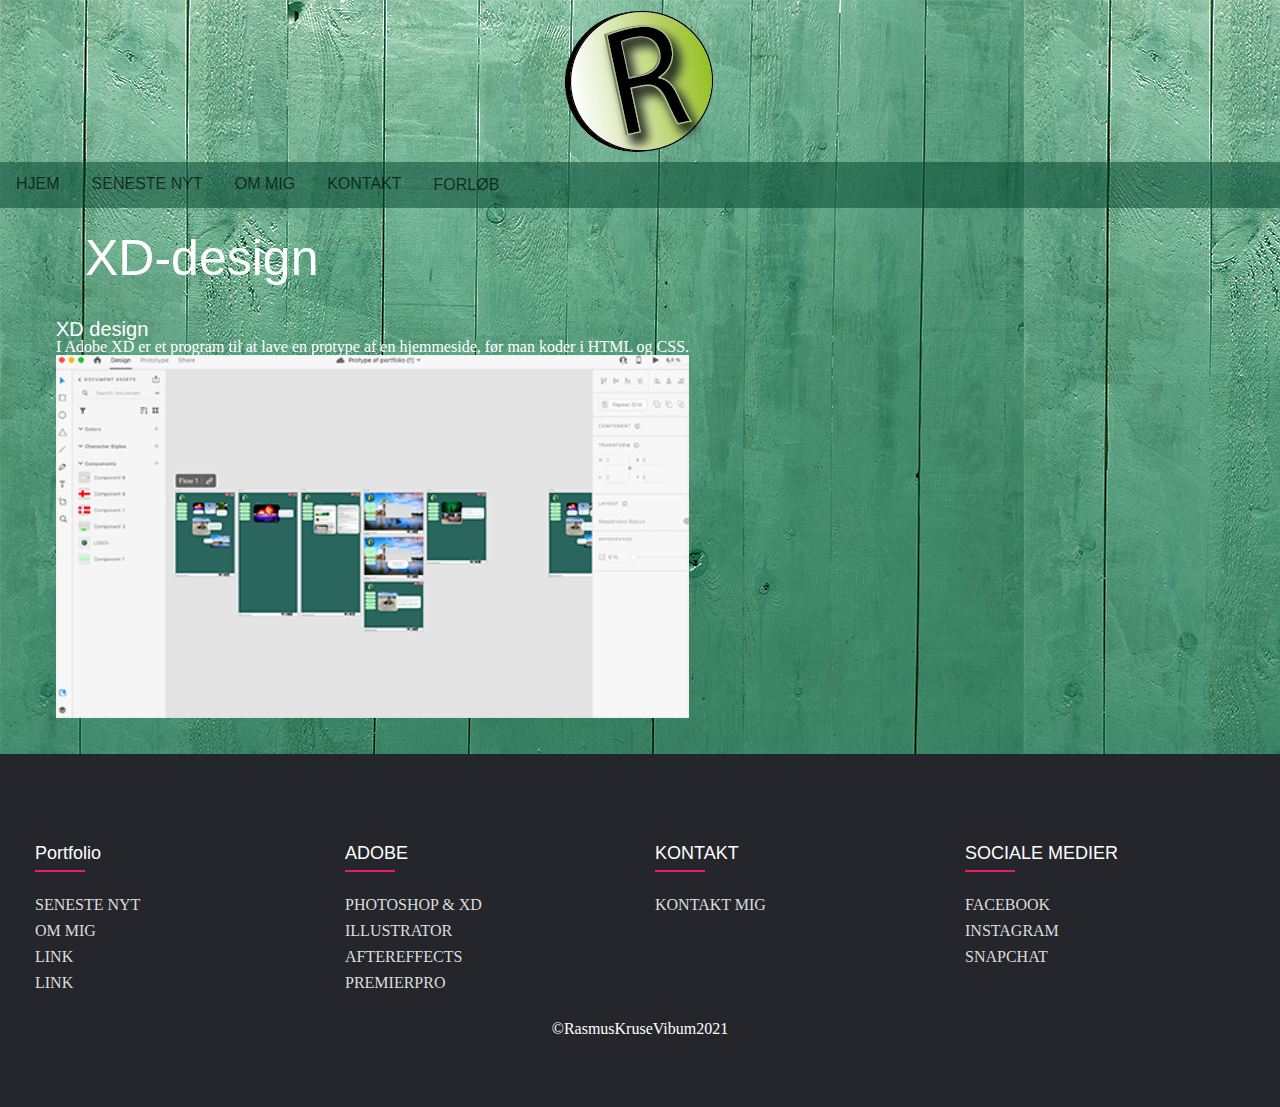
<file: porfolio/xd-design.html>
<!DOCTYPE html>
<html lang="da">
<head>
    <meta charset="UTF-8">
    <meta http-equiv="X-UA-Compatible" content="IE=edge">
    <meta name="viewport" content="width=device-width, initial-scale=1.0">
    <link rel="stylesheet" href="css/css-reset.css">
    <link rel="stylesheet" href="css/style.css">
    <title>indhold kommer senere</title>
</head>
<body>
    <header>
		<div class="logo">
			<img src="img/newlogo-7.png" alt="newlogo-7">
		</div>
    </header>
    <nav>
		<div class="navbar">
			<a href="index.html">HJEM</a>
			<a href="senestenyt.html">SENESTE NYT</a>
			<a href="ommig.html">OM MIG</a>
			<a href="kontaktmig.html">KONTAKT</a>
			<div class="dropdown">
			  <button class="dropbtn">FORLØB
				<i class="fa fa-caret-down"></i>
			  </button>
			  <div class="dropdown-content">
				<a href="photoshop-xd.html">PHOTOSHOP</a>
				<a href="link3.html">XD DESIGN</a>
				<a href="html-css.html">HTML & CSS</a>
				<a href="link4.html">Link 4</a>
				<a href="link5.html">Link 5</a>
				<a href="link6.html">Link 6</a>
				<a href="link7.html">Link 7</a>
			  </div>
			</div>
		  </div> 
	</nav>
    <main>
		<h1>XD-design</h1>
		<div class="gallery">
			<div class="box">
			<h4>XD design</h4>
			<p>I Adobe XD er et program til at lave en protype af en hjemmeside, før man koder i HTML og CSS.</p>
			<img src="img/Skærmbillede-adobe-xd.png" alt="Adobe XD">
			</div>
		</div>
	</main>
	<footer class="footer">
		<div class="container">
			<div class="row">
				<div class="footer-col">
					<h4>Portfolio</h4>
					<ul>
						<li><a href="senestenyt.html">SENESTE NYT</a></li>
						<li><a href="ommig.html">OM MIG</a></li>
						<li><a href="link3.html">LINK</a></li>
						<li><a href="link4.html">LINK</a></li>
					</ul>
				</div>
				<div class="footer-col">
					<h4>ADOBE</h4>
					<ul>
						<li><a href="photoshop-xd.html">PHOTOSHOP & XD</a></li>
						<li><a href="link5.html">ILLUSTRATOR</a></li>
						<li><a href="link6.html">AFTEREFFECTS</a></li>
						<li><a href="link7.html">PREMIERPRO</a></li>
					</ul>
				</div>
				<div class="footer-col">
					<h4>KONTAKT</h4>
					<ul>
						<li><a href="kontaktmig.html">KONTAKT MIG</a></li>
					</ul>
				</div>
				<div class="footer-col">
					<h4>SOCIALE MEDIER</h4>
					<div class="social-links"></div>
					<ul>
						<li><a href="https://www.facebook.com/Rasmuskrusevibum-110196581417051" target="blank">FACEBOOK</a></li>
						<li><a href="https://www.instagram.com/rasmusthechamp/" target="blank">INSTAGRAM</a></li>
						<li><a href="https://www.snapchat.com/add/vibum007?share_id=RTM5QUI5&locale=da_DK" target="blank">SNAPCHAT</a></li>
					</ul>
				</div>
			</div>
		</div>
		<div class="copy">
			<p>&copy;RasmusKruseVibum2021</p> 
		</div>
	</footer>
</body>
</html>
</file>
<file: porfolio/css/style.css>
body {
    width: 1024;
    background-image: url(../img/woodwall.png );
}
header {
    min-height: 118px;
    margin-left: auto;
    margin-right: auto;
    padding-top: 10px;
    text-align: center;
}
nav {
    min-height: 20px;
}
   /* Navbar container */
.navbar {
  overflow: hidden;
  background-color: rgba(3, 73, 50, 0.534);
  font-family: Helvetica, Arial, sans-serif;
  /*position: fixed;
  z-index: 5;*/
}

/* Links inside the navbar */
.navbar a {
  float: left;
  font-size: 16px;
  color: white;
  text-align: center;
  padding: 14px 16px;
  text-decoration: none;
}

/* The dropdown container */
.dropdown {
  float: left;
  overflow: hidden;
}

/* Dropdown button */
.dropdown .dropbtn {
  font-size: 16px;
  border: none;
  outline: none;
  color: rgba(0, 0, 0, 0.658);
  padding: 14px 16px;
  background-color: inherit;
  font-family: inherit; /* Important for vertical align on mobile phones */
  margin: 0; /* Important for vertical align on mobile phones */
}

/* Add a red background color to navbar links on hover */
.navbar a:hover, .dropdown:hover .dropbtn {
  background-color: rgba(0, 138, 92, 0.342);
}

/* Dropdown content (hidden by default) */
.dropdown-content {
  display: none;
  position: absolute;
  background-color: #f9f9f9;
  min-width: 160px;
  box-shadow: 0px 8px 16px 0px rgba(0, 0, 0, 0.11);
  z-index: 1;
}

/* Links inside the dropdown */
.dropdown-content a {
  float: none;
  color: black;
  padding: 12px 16px;
  text-decoration: none;
  display: block;
  text-align: left;
}

/* Add a grey background color to dropdown links on hover */
.dropdown-content a:hover {
  background-color: #ddd;
}

/* Show the dropdown menu on hover */
.dropdown:hover .dropdown-content {
  display: block;
} 
main {
    min-height: 500px;
    margin-left: auto;
    margin-right: auto;
} 
.cards {
  margin-left: 85px;
  margin-right: 85px;
  padding-top: 10px;
  text-align:left;
  color: white;
}
h5 {
  font-size: 25px;
  font-family: Helvetica, Arial, sans-serif; 
  margin-top: 25px;
  margin-left: 85px;
  margin-right: 85px;
  color: white;
}
h1 {
  font-size: 50px;
  font-family: Helvetica, Arial, sans-serif; 
  margin-top: 25px;
  margin-left: 85px;
  margin-right: 85px;
  color: white;
}
.container-video {
  display: flex;
  margin-right: 20px;
  margin-left: 20px;
  margin-top: 10px;
  margin-bottom: 10px;
}
iframe {
  margin-left: 50px;
  margin-right: 50px;
  margin-top: 15px;
  margin-bottom: 15x;
}
.container img {
  float: right;
  min-height: 500px;
  margin-left: auto;
  margin-right: auto;
  min-height:auto;
  padding-left: 50px;
  padding-right: 50px;
}
.gallery{
  display: flex;
  margin-right: 20px;
  margin-left: 20px;
  margin-top: 10px;
  margin-bottom: 10px;
  padding: 10px;
  flex-wrap: wrap;
  text-align: justify;
  color: white;
}
.gallery2 {
display: flex;
margin-right: 20px;
margin-left: 20px;
margin-top: 10px;
margin-bottom: 10px;
padding: 10px;
flex-wrap: wrap;
text-align: justify;
color: white;
}
.box{
  display: flex;
  margin: 1em;
  padding: 1em;
  flex-direction: column;
  padding: 10px;
  padding-top: initial;
  padding-bottom: initial;
}
h4 {
  font-size: 20px;
  font-family: Helvetica, arial, sans-serif;
  font-style: bold;
}
a {
  color: red;
  text-decoration: none; 
}
a:link {
  color:rgba(0, 0, 0, 0.658);
}
a:visited {
  color:rgba(0, 0, 0, 0.658);
}
a:hover {
  color: white;
}
a:active {
  color: teal ; 
}
 /* Style all font awesome icons */

 /* Style all font awesome icons */
  /* Fixed/sticky icon bar (vertically aligned 50% from the top of the screen) */
.icon-bar {
  position: fixed;
  top: 50%;
  -webkit-transform: translateY(-50%);
  -ms-transform: translateY(-50%);
  transform: translateY(-50%);
}

/* Style the icon bar links */
.icon-bar a {
  display: block;
  text-align: center;
  padding: 16px;
  transition: all 0.3s ease;
  color: white;
  font-size: 20px;
}

/* Style the social media icons with color, if you want */
.icon-bar a:hover {
  background-color: #000;
}
 /* Style inputs with type="text", select elements and textareas */
 input[type=text], select, textarea {
  width: 100%; /* Full width */
  padding: 6px; /* Some padding */ 
  border: 1px solid #ccc; /* Gray border */
  border-radius: 4px; /* Rounded borders */
  box-sizing: border-box; /* Make sure that padding and width stays in place */
  margin-top: 3px; /* Add a top margin */
  margin-bottom: 6px; /* Bottom margin */
  resize: vertical; /* Allow the user to vertically resize the textarea (not horizontally) */
}

/* Style the submit button with a specific background color etc */
input[type=submit] {
  background-color: #04AA6D;
  color: white;
  padding: 6px 10px;
  border: none;
  border-radius: 4px;
  cursor: pointer;
}

/* When moving the mouse over the submit button, add a darker green color */
input[type=submit]:hover {
  background-color: red;
}

/* Add a background color and some padding around the form */
.container {
  border-radius: 5px;
  /*background-color: #f2f2f2;*/
  padding: 20px;
  margin-left: 80px;
  margin-right: 80px;
  margin-top: 40px;
} 
*{
margin: 0;
padding: 0;
box-sizing: border-box;
}
.container {
  max-width: 1024;
  margin: auto;
}
.row{
  display: flex;
  flex-wrap: wrap;
}
ul{
  list-style: none;
}
.footer{
  background-color: #24262b;
  padding: 70px 0;
} 
.footer-col {
  width: 25%;
  padding: 0 15px;
}
.footer-col h4 {
  font-size: 18px;
  color: white;
  text-transform: capitalize;
  margin-bottom: 35px;
  font-weight: 500;
  position: relative;
}
.footer-col h4::before{
  content:"";
  position: absolute;
  left: 0;
  bottom: -10px;
  background-color: #e91e63;
  height: 2px;
  box-sizing: border-box;
  width: 50px;
}
.footer-col ul li :not(last-child) {
  margin-bottom: 10px;
}
.footer-col ul li a {
  font-size: 16px;
  text-transform: capitalize;
  color: white;
  text-decoration: none;
  font-weight: 300;
  color: #dddddd;
  display: block;
  transform: all 0.3s ease;
}
.footer-col ul li a:hover {
  color: white;
  padding-left: 8px;
}
.footer-col .socal-link a{
  display: inline-block;
  height: 40px;
  width: 40px;
  background-color: rgba(255, 255, 255, 0.1);
  margin-right: 0 10px 0 10px;
  text-align: center;
  line-height: 40px;
  border-radius: 50%;
  color: white;
  transform: all 0.5s ease;
}
.footer-col .socal-link a:hover {
  color: #24262b;
  background-color: white;
}

/*responsive*/
@media(max-width: 767px){
  .footer-col {
    width: 50%;
    padding: 0 15px;
    margin-bottom: 30px;
}
}
@media(max-width: 574px){
  .footer-col {
    width: 100%
}
}
.copy {
  display: flex;
  justify-content: center;
  color: white;
}
</file>
